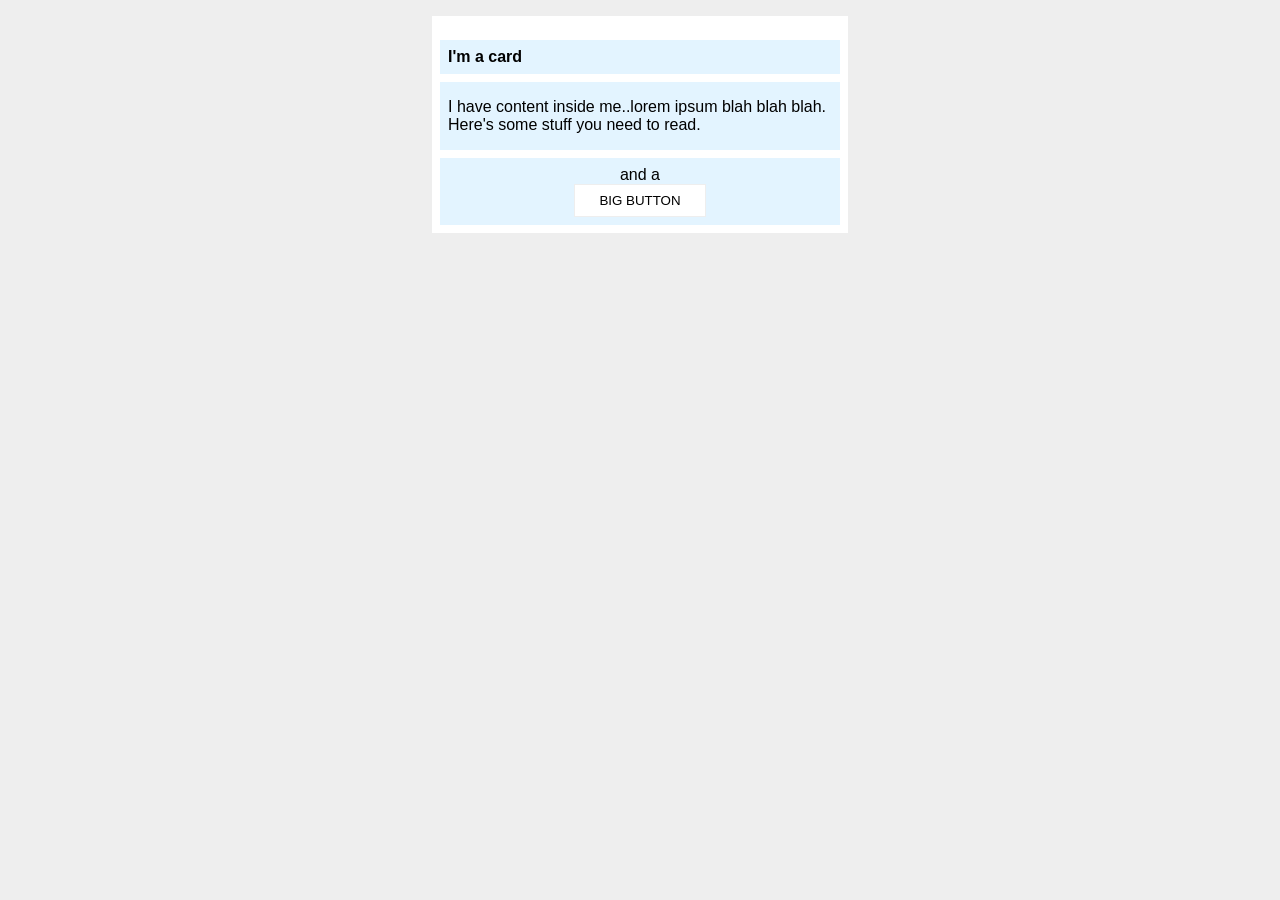
<file: foundations/block-and-inline/02-margin-and-padding-2/index.html>
<!DOCTYPE html>
<html lang="en">
  <head>
    <meta charset="UTF-8">
    <meta http-equiv="X-UA-Compatible" content="IE=edge">
    <meta name="viewport" content="width=device-width, initial-scale=1.0">
    <title>Margin and Padding exercise 2</title>
    <link rel="stylesheet" href="style.css">
  </head>
  <body>
    <div class="card">
      <h1 class="title">I'm a card</h1>
      <div class="content">I have content inside me..lorem ipsum blah blah blah. Here's some stuff you need to read.</div>
      <div class="button-container">and a <button class="button">BIG BUTTON</button></div>
    </div>
  </body>
</html>
</file>
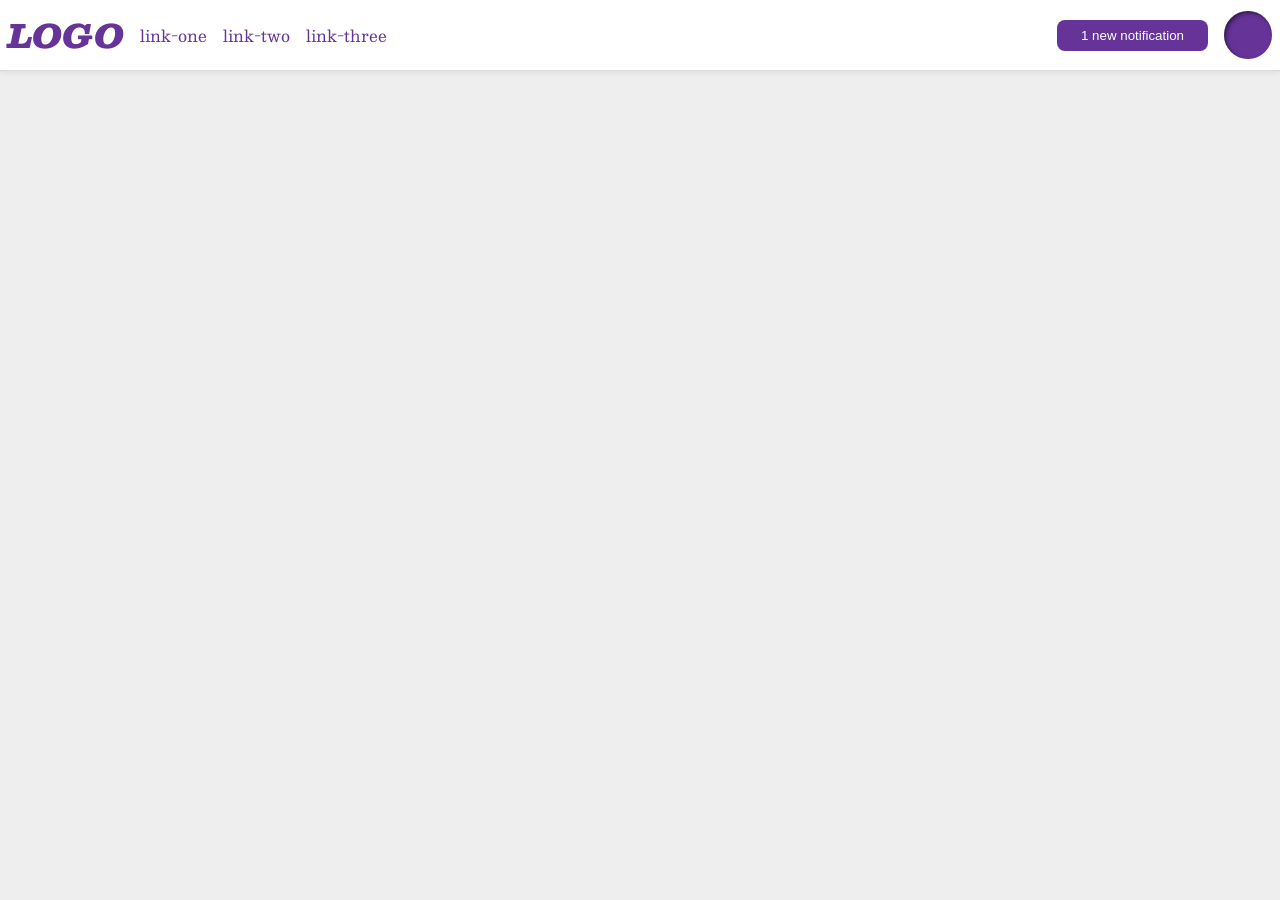
<file: foundations/flex/03-flex-header-2/index.html>
<!DOCTYPE html>
<html lang="en">
  <head>
    <meta charset="UTF-8">
    <meta http-equiv="X-UA-Compatible" content="IE=edge">
    <meta name="viewport" content="width=device-width, initial-scale=1.0">
    <title>Flex Header 2</title>
    <link rel="stylesheet" href="style.css">
  </head>
  <body>
    <div class="header">
      <div class="left">
        <div class="logo">
          LOGO
        </div>
        <ul class="links">
          <li><a href="https://google.com">link-one</a></li>
          <li><a href="https://google.com">link-two</a></li>
          <li><a href="https://google.com">link-three</a></li>
        </ul>
      </div>

      <div class="right">
        <button class="notifications">
        1 new notification
        </button>
        <div class="profile-image"></div>

      </div>

    </div>
  </body>
</html>
</file>
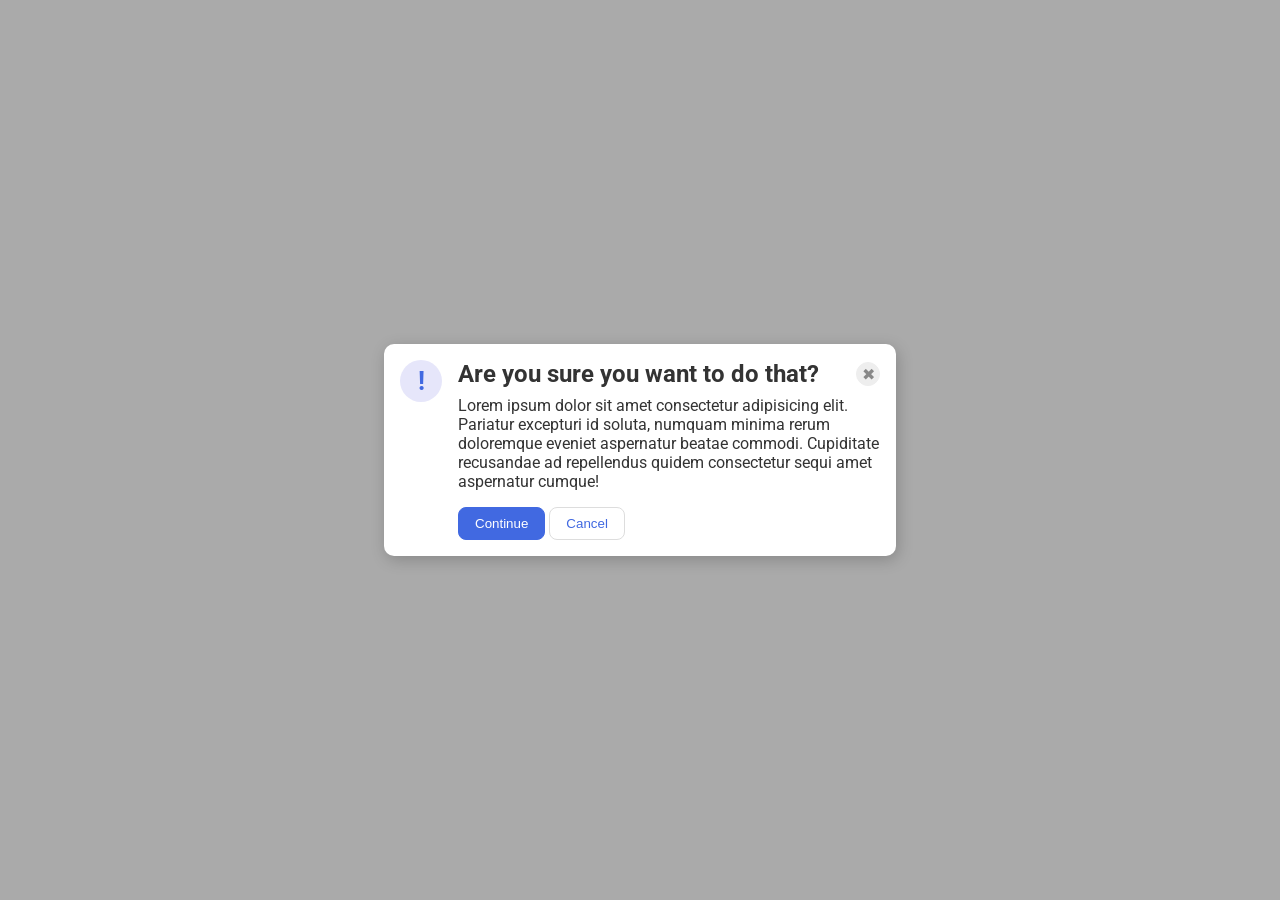
<file: foundations/flex/05-flex-modal/index.html>
<!DOCTYPE html>
<html lang="en">
  <head>
    <meta charset="UTF-8">
    <meta http-equiv="X-UA-Compatible" content="IE=edge">
    <meta name="viewport" content="width=device-width, initial-scale=1.0">
    <link rel="stylesheet" href="style.css">
    <title>Modal</title>
  </head>
  <body>
    <div class="modal">
      <div class="icon">!</div>
      <div class="container">
        <div class="header"><h2>Are you sure you want to do that?</h2>
          <button class="close-button">✖</button>
        </div>
        <div class="text">Lorem ipsum dolor sit amet consectetur adipisicing elit. Pariatur excepturi id soluta, numquam minima rerum doloremque eveniet aspernatur beatae commodi. Cupiditate recusandae ad repellendus quidem consectetur sequi amet aspernatur cumque!
        </div>
        <button class="continue">Continue</button>
        <button class="cancel">Cancel</button>
        
      </div>
    </div>
  </body>
</html>
</file>
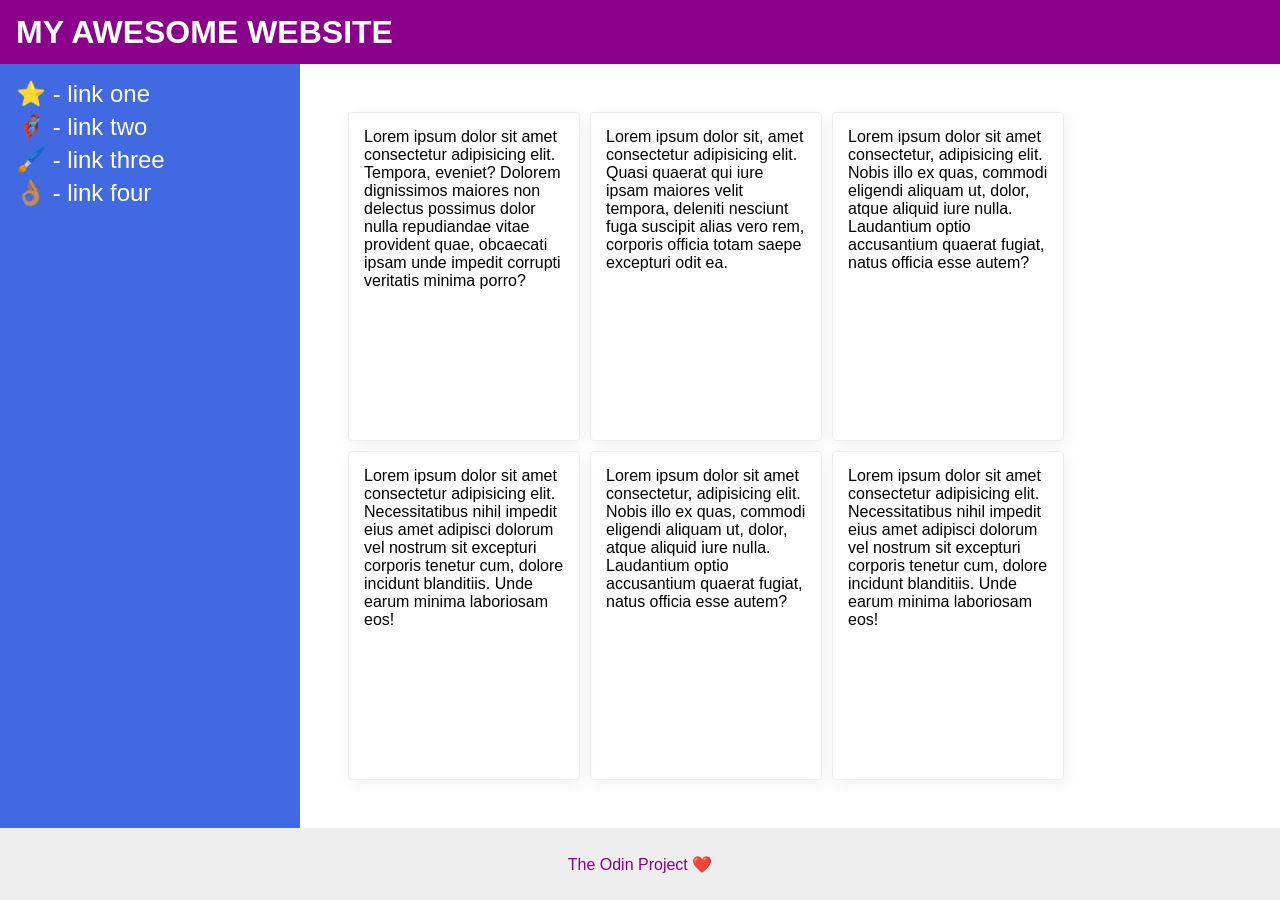
<file: foundations/flex/07-flex-layout-2/index.html>
<!DOCTYPE html>
<html lang="en">
  <head>
    <meta charset="UTF-8">
    <meta http-equiv="X-UA-Compatible" content="IE=edge">
    <meta name="viewport" content="width=device-width, initial-scale=1.0">
    <title>The Holy Grail</title>
    <link rel="stylesheet" href="style.css">
  </head>
  <body>
    <div class="header">
      MY AWESOME WEBSITE
    </div>
    <div class="main">
      <div class="sidebar">
        <ul>
          <li><a href="#">⭐ - link one</a></li>
          <li><a href="#">🦸🏽‍♂️ - link two</a></li>
          <li><a href="#">🖌️ - link three</a></li>
          <li><a href="#">👌🏽 - link four</a></li>
        </ul>
      </div>
      <div class="text-content">
        <div class="card">Lorem ipsum dolor sit amet consectetur adipisicing elit. Tempora, eveniet? Dolorem dignissimos maiores non delectus possimus dolor nulla repudiandae vitae provident quae, obcaecati ipsam unde impedit corrupti veritatis minima porro?</div>
        <div class="card">Lorem ipsum dolor sit, amet consectetur adipisicing elit. Quasi quaerat qui iure ipsam maiores velit tempora, deleniti nesciunt fuga suscipit alias vero rem, corporis officia totam saepe excepturi odit ea.</div>
        <div class="card">Lorem ipsum dolor sit amet consectetur, adipisicing elit. Nobis illo ex quas, commodi eligendi aliquam ut, dolor, atque aliquid iure nulla. Laudantium optio accusantium quaerat fugiat, natus officia esse autem?</div>
        <div class="card">Lorem ipsum dolor sit amet consectetur adipisicing elit. Necessitatibus nihil impedit eius amet adipisci dolorum vel nostrum sit excepturi corporis tenetur cum, dolore incidunt blanditiis. Unde earum minima laboriosam eos!</div>
        <div class="card">Lorem ipsum dolor sit amet consectetur, adipisicing elit. Nobis illo ex quas, commodi eligendi aliquam ut, dolor, atque aliquid iure nulla. Laudantium optio accusantium quaerat fugiat, natus officia esse autem?</div>
        <div class="card">Lorem ipsum dolor sit amet consectetur adipisicing elit. Necessitatibus nihil impedit eius amet adipisci dolorum vel nostrum sit excepturi corporis tenetur cum, dolore incidunt blanditiis. Unde earum minima laboriosam eos!</div>
      </div>
    </div>
    <div class="footer">
      The Odin Project ❤️
    </div>
  </body>
</html>
</file>
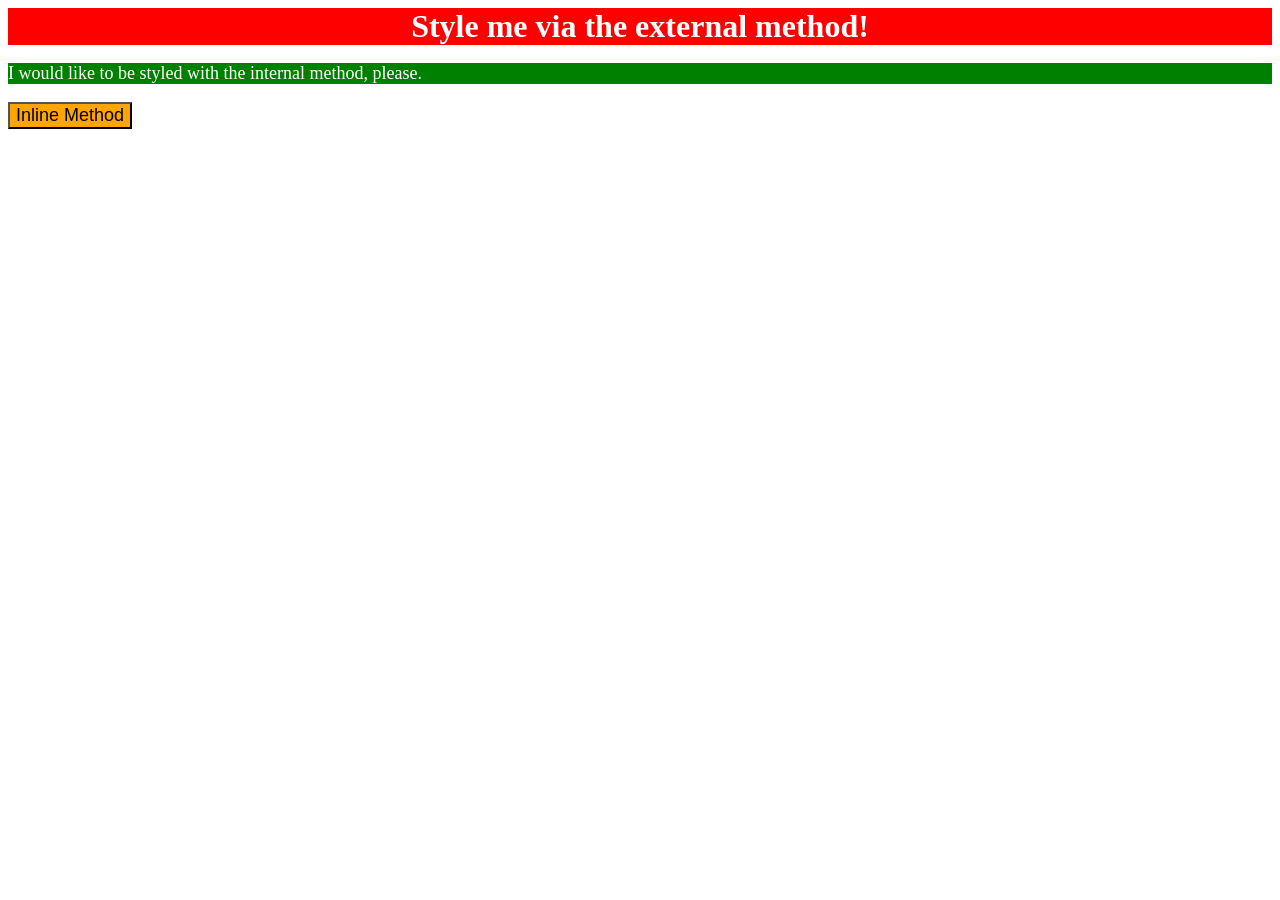
<file: foundations/intro-to-css/01-css-methods/index.html>
<!DOCTYPE html>
<html lang="en">
  <head>
    <meta charset="UTF-8">
    <meta http-equiv="X-UA-Compatible" content="IE=edge">
    <meta name="viewport" content="width=device-width, initial-scale=1.0">
    <title>Methods for Adding CSS</title>
    <style>
      p {
        color: white;
        background-color: green;
        font-size: 18px;
      }
    </style>
    <link rel="stylesheet" href="styles.css">
  </head>
  <body>
    <div>Style me via the external method!</div>
    <p>I would like to be styled with the internal method, please.</p>
    <button style="background-color: orange; font-size: 18px;">Inline Method
    </button>
  </body>
</html>
</file>
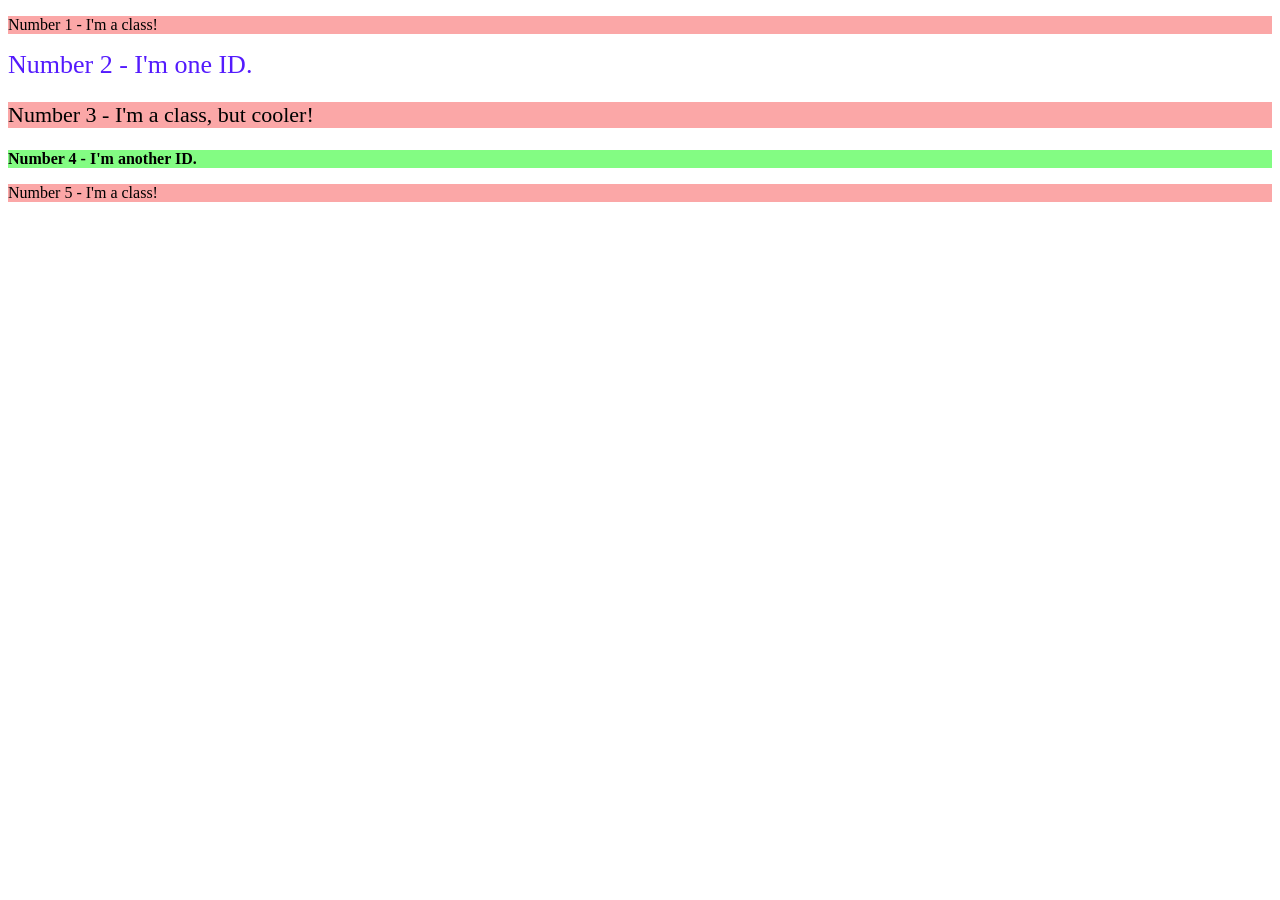
<file: foundations/intro-to-css/02-class-id-selectors/index.html>
<!DOCTYPE html>
<html lang="en">
  <head>
    <meta charset="UTF-8">
    <meta http-equiv="X-UA-Compatible" content="IE=edge">
    <meta name="viewport" content="width=device-width, initial-scale=1.0">
    <title>Class and ID Selectors</title>
    <link rel="stylesheet" href="style.css">
  </head>
  <body>
    <p class="oddNum">Number 1 - I'm a class!</p>
    <div id="num2">Number 2 - I'm one ID.</div>
    <p class="oddNum mediumText">Number 3 - I'm a class, but cooler!</p>
    <div id="num4">Number 4 - I'm another ID.</div>
    <p class="oddNum">Number 5 - I'm a class!</p>
  </body>
</html>
</file>
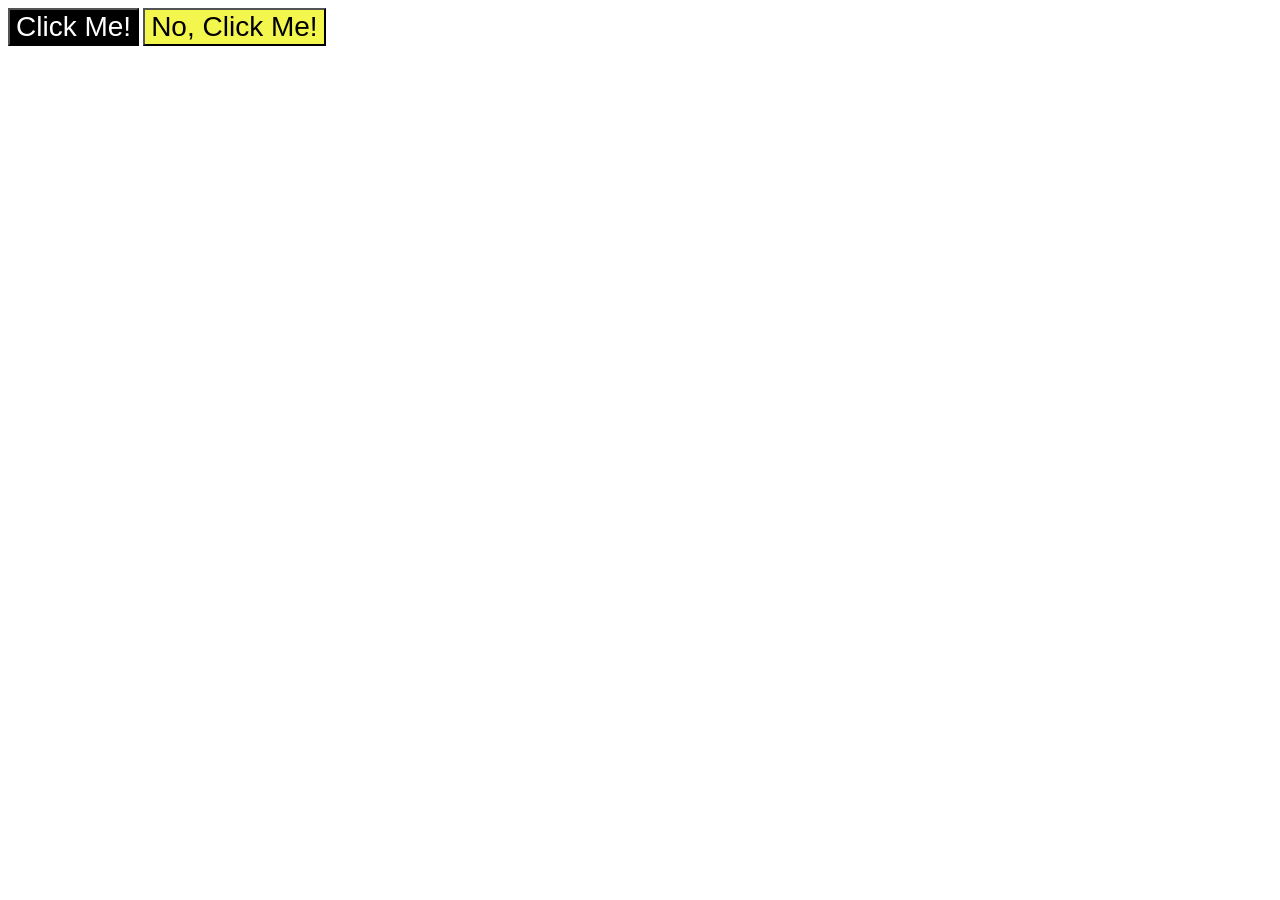
<file: foundations/intro-to-css/03-grouping-selectors/index.html>
<!DOCTYPE html>
<html lang="en">
  <head>
    <meta charset="UTF-8">
    <meta http-equiv="X-UA-Compatible" content="IE=edge">
    <meta name="viewport" content="width=device-width, initial-scale=1.0">
    <title>Grouping Selectors</title>
    <link rel="stylesheet" href="style.css">
  </head>
  <body>
    <button class="btnLeft">Click Me!</button>
    <button class="btnRight">No, Click Me!</button>
  </body>
</html>
</file>
<file: foundations/block-and-inline/02-margin-and-padding-2/style.css>
body {
  background: #eee;
  font-family: sans-serif;
}

.card {
  width: 400px;
  background: #fff;
  margin: 16px auto;
  padding: 8px;
}

.title {
  font-size: 16px;
  background: #e3f4ff;
  padding: 8px;
  margin-top: 16px;
  margin-bottom: 8px;
}

.content {
  background: #e3f4ff;
  padding: 16px 8px;
  margin-top: 8px;
  margin-bottom: 8px;
}

.button-container {
  background: #e3f4ff;
  padding: 8px;
  margin-top: 8px;
  /* margin-bottom: 4px; */
  text-align: center;
}

button {
  display: block;
  background: white;
  border: 1px solid #eee;
  padding: 8px 24px;
  margin: auto;
}
</file>
<file: foundations/flex/03-flex-header-2/style.css>
/* this is some magical font-importing.  
you'll learn about it later. */
@import url('https://fonts.googleapis.com/css2?family=Besley:ital,wght@0,400;1,900&display=swap');

html {
  box-sizing: border-box;
}

body {
  margin: 0;
  background: #eee;
  font-family: Besley, serif;
}

.header {
  display: flex;
  justify-content: space-between;
  padding: 8px;
  background: white;
  border-bottom: 1px solid #ddd;
  box-shadow: 0 0 8px rgba(0,0,0,.1);
}

.profile-image {
  display: flex;
  flex-shrink: 0;
  background: rebeccapurple;
  box-shadow: inset 2px 2px 4px rgba(0,0,0,.5);
  border-radius: 50%;
  width: 48px;
  height: 48px;
}

.logo {
  color: rebeccapurple;
  font-size: 32px;
  font-weight: 900;
  font-style: italic;
}

.links{
  display: flex;
}
button {
  border: none;
  border-radius: 8px;
  background: rebeccapurple;
  color: white;
  padding: 8px 24px;

}

a {
  /* this removes the line under our links */
  text-decoration: none;
  color: rebeccapurple;
}

ul {
  list-style-type: none;
  display: flex;
  padding: 0;
  margin: 0;
  gap: 16px

}

.left, .right{
  display: flex;
  align-items: center;
  gap: 16px;
}
</file>
<file: foundations/flex/05-flex-modal/style.css>
@import url('https://fonts.googleapis.com/css2?family=Roboto:wght@400;700&display=swap');

html, body {
  height: 100%;
}

body {
  font-family: Roboto, sans-serif;
  margin: 0;
  background: #aaa;
  color: #333;
  /* I'll give you this one for free lol */
  display: flex;
  align-items: center;
  justify-content: center;
}

.modal {
  display: flex;
  gap: 16px;
  padding: 16px;
  background: white;
  width: 480px;
  border-radius: 10px;
  box-shadow: 2px 4px 16px rgba(0,0,0,.2);
}

.icon {
  color: royalblue;
  font-size: 26px;
  font-weight: 700;
  background: lavender;
  width: 42px;
  height: 42px;
  border-radius: 50%;
  display: flex;
  align-items: center;
  justify-content: center;
  flex-shrink: 0;
}

/* .container {
  display: flex;
  flex-direction: column;
  gap: 8px;
} */

.header {
  display: flex;
  justify-content: space-between;
  align-items: center;
  margin-bottom: 8px;
}

.text {
  margin-bottom: 16px;
}

h2 {
  margin: 0px;
}

.close-button {
  background: #eee;
  border-radius: 50%;
  color: #888;
  font-weight: 400;
  font-size: 16px;
  height: 24px;
  width: 24px;
  display: flex;
  align-items: center;
  justify-content: center;
  border: 1px solid #eee;
  padding: 0;
  flex-shrink: 0;
}


button {
  cursor: pointer;
  padding: 8px 16px;
  border-radius: 8px;
}

button.continue {
  background: royalblue;
  border: 1px solid royalblue;
  color: white;
}

button.cancel {
  background: white;
  border: 1px solid #ddd;
  color: royalblue;
}
</file>
<file: foundations/flex/07-flex-layout-2/style.css>
body {
  display: flex;
  flex-direction: column;
  font-family: -apple-system, BlinkMacSystemFont, 'Segoe UI', Roboto, Oxygen, Ubuntu, Cantarell, 'Open Sans', 'Helvetica Neue', sans-serif;
  margin: 0;
  min-height: 100vh;
}

.header {
  font-size: 32px;
  display: flex;
  align-items: center;
  padding: 16px 16px;
  font-weight: 900;
  line-height: 1;
  background: darkmagenta;
  color: white;
}

.footer {
  display: flex;
  justify-content: center;
  align-items: center;
  height: 72px;
  background: #eee;
  color: darkmagenta;
}

.main {
  display: flex;
  flex-grow: 1;
}

.sidebar {
  display: flex;
  flex-shrink: 0;
  width: 300px;
  background: royalblue;
  box-sizing: border-box;
  padding: 16px;
}

.text-content {
  display: flex;
  flex-wrap: wrap;
  padding: 48px;
  gap: 10px;
}

.card {
  padding: 15px;
  flex-basis: 200px;
  border: 1px solid #eee;
  box-shadow: 2px 4px 16px rgba(0,0,0,.06);
  border-radius: 4px;
}

ul {
  display: flex;
  flex-direction: column;
  padding: 0px;
  margin: 0px;
  gap: 5px;
  list-style-type: none;
  /* padding: 10px 0px 0px 10px; */
  
}

a {
  text-decoration: none;
  color: white;
  font-size: 24px;
}
</file>
<file: foundations/intro-to-css/01-css-methods/styles.css>
div {
    color: white;
    background-color: red;
    font-size: 32px;
    text-align: center;
    font-weight: bold;
}
</file>
<file: foundations/intro-to-css/02-class-id-selectors/style.css>
.oddNum {
    background-color: hsl(0, 91%, 82%);
    color: black;
    /* font-weight: bold; */

}

.mediumText {
    font-size: 22px;

}

#num2 {
    color: rgb(84, 27, 253);
    font-size: 26px;
}

#num4 {
    background-color: #83FC83;
    font-weight: bold;
     
}
</file>
<file: foundations/intro-to-css/03-grouping-selectors/style.css>
.btnLeft, 
.btnRight {
    font-size: 28px;
    font-family: Helvetica, "Times New Roman", sans-serif;
}

.btnRight {
    background-color: #f3f64c;
}

.btnLeft {
    background-color: #000000;
    color: #ffffff;
}
</file>
